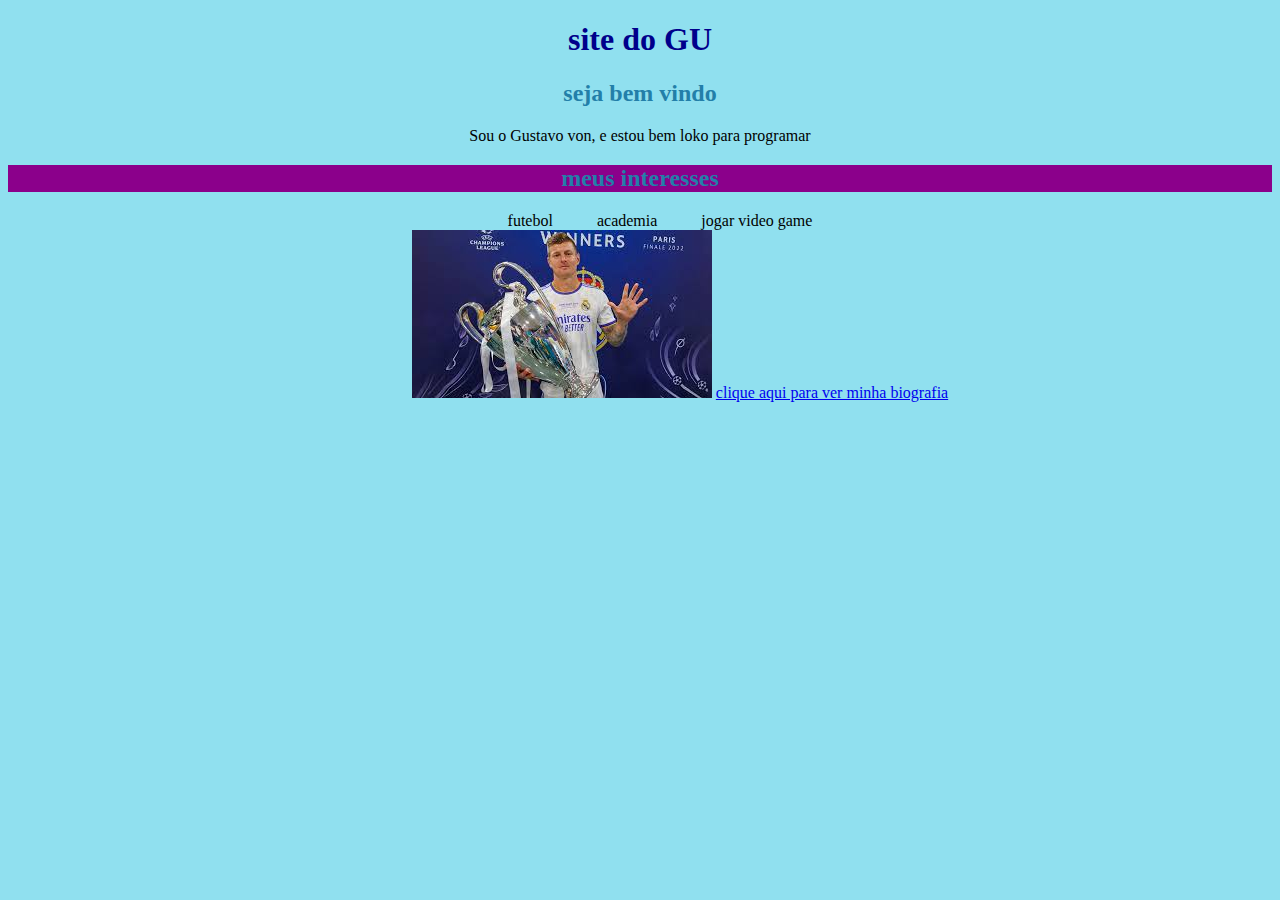
<file: index.html>
<!DOCTYPE html>
<html lang="pt-br">
<head>
    <link rel="stylesheet" href="style.css">
    <meta charset="UTF-8">
    <meta name="viewport" content="width=device-width, initial-scale=1.0">
    <title>wwwy.helo.word</title>
</head>
<body>
    <h1>site do GU</h1>
    <h2 id= "sejabemvindo" >seja bem vindo</h2>
    <p> Sou o Gustavo von, e estou bem loko para programar</p>
     <h2 id = "interesses">meus interesses</h2>
<ul>
    <li>futebol</li>
    <li>academia</li> 
    <li>jogar video game </li>
<ul>
    <img src="download.jpg" alt="foto do jogador kroos com sua taça de campeão">
    <a href="biografia.html" > clique aqui para ver minha biografia</a>
</body>
</html>
</file>
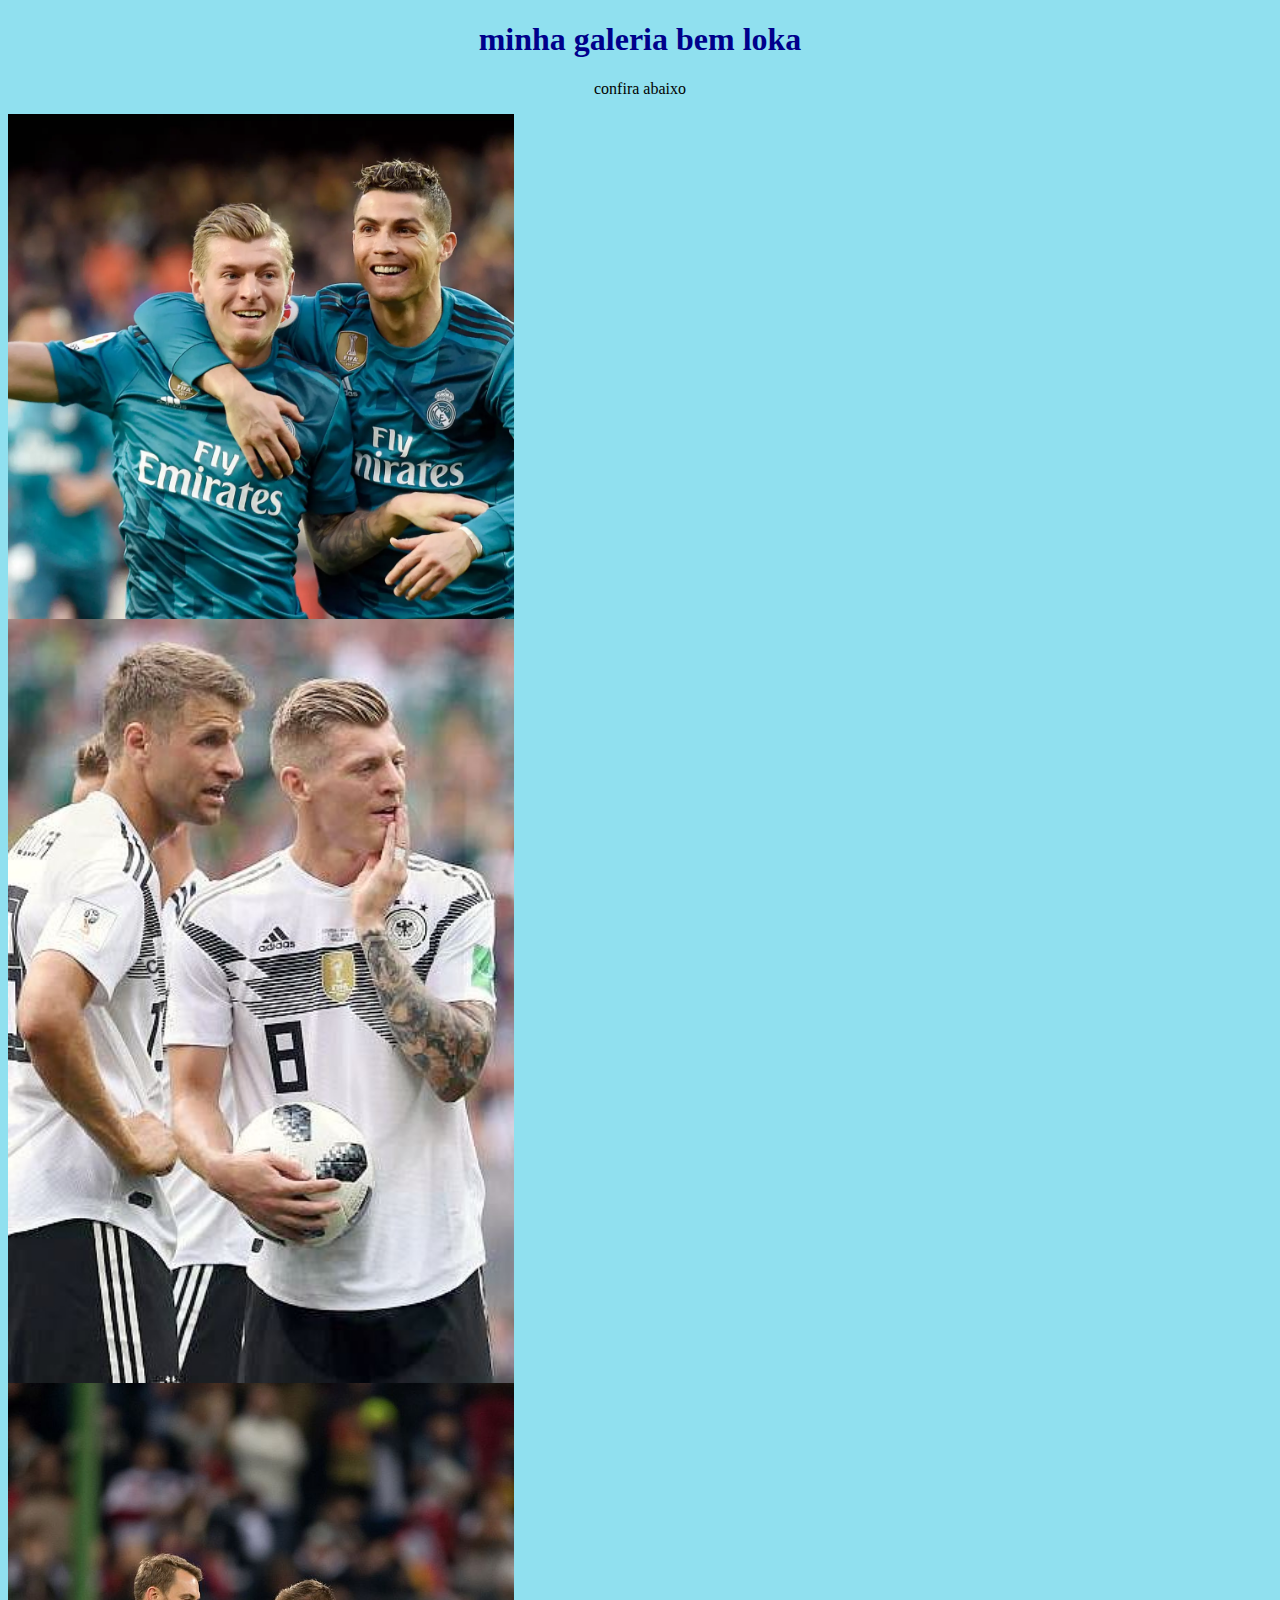
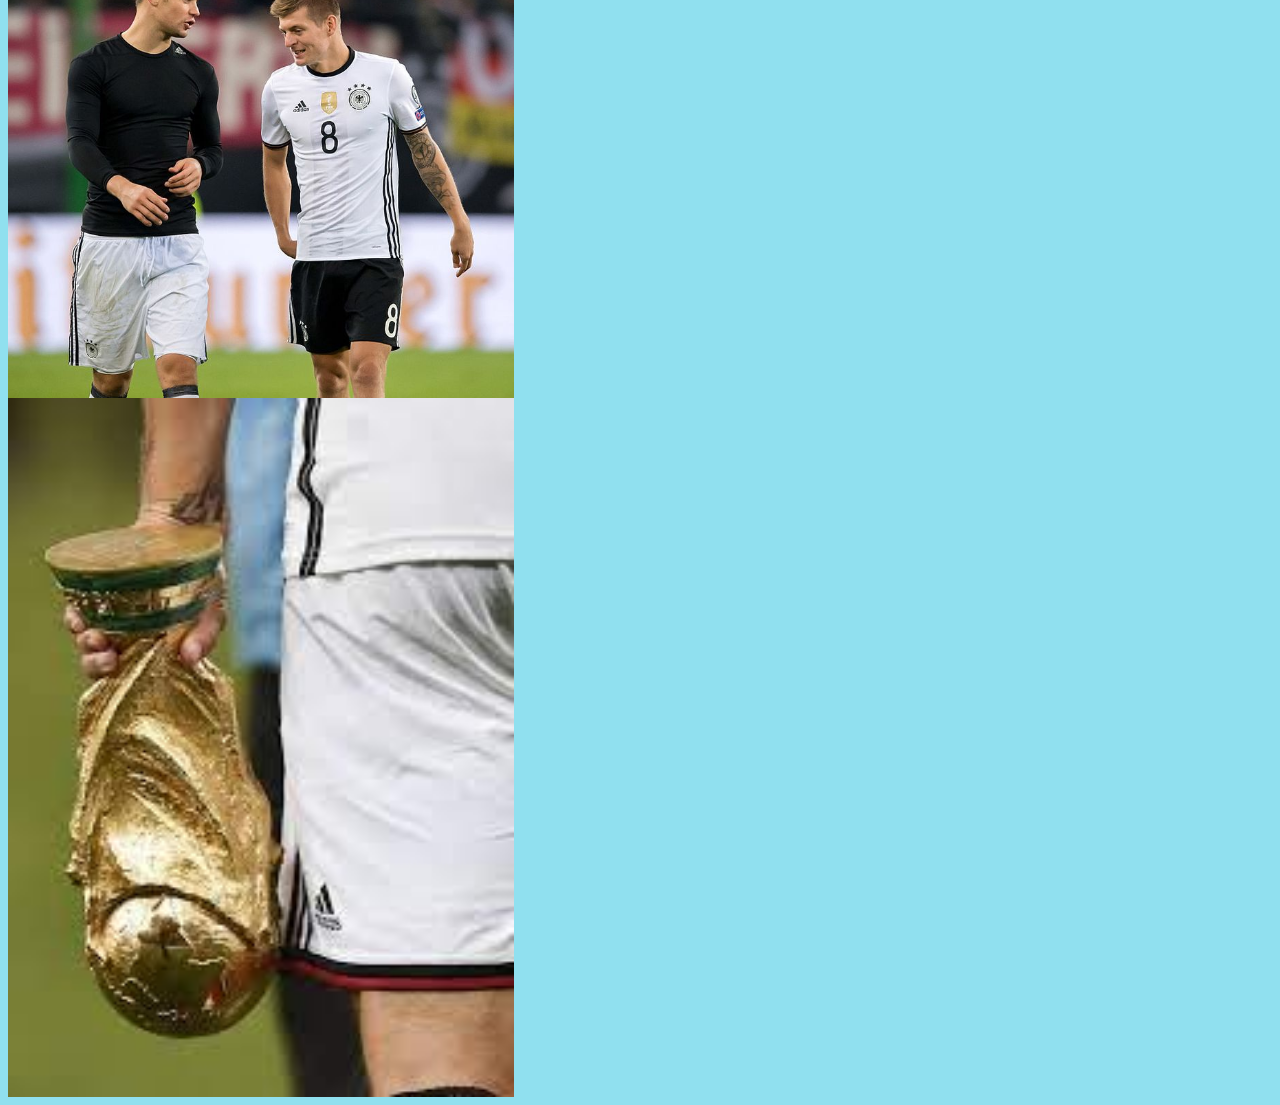
<file: galeria.html>
<!DOCTYPE html>
<html lang="en">
<head>
    <link rel="stylesheet" href="style.css">
    <meta charset="UTF-8">
    <meta name="viewport" content="width=,, initial-scale=1.0">
    <title>www.galeria</title>
    <link rel= "icon" type="image/x-icon" href="iconereal.avif">
</head>
<body>
<h1> minha galeria bem loka</h1>
<p> confira abaixo</p>

<div class="galeria">
      <img class="kroosEcr7" src= "kroos e cr7" alt="kroos e cristiano ronaldo"> 
      <img class="kross.e.muller" src= "kross e muller.jpg" alt="kroos e muller"> 
      <img class="kross.e.neuar" src= "kross e neuar.jpg" alt="kroos e neuar"> 
      <img class= "kross.copa" src= "kross_copa.jfif" alt="kroos e cristiano ronaldo"> 
</div>
      
</body>
</html>
</file>
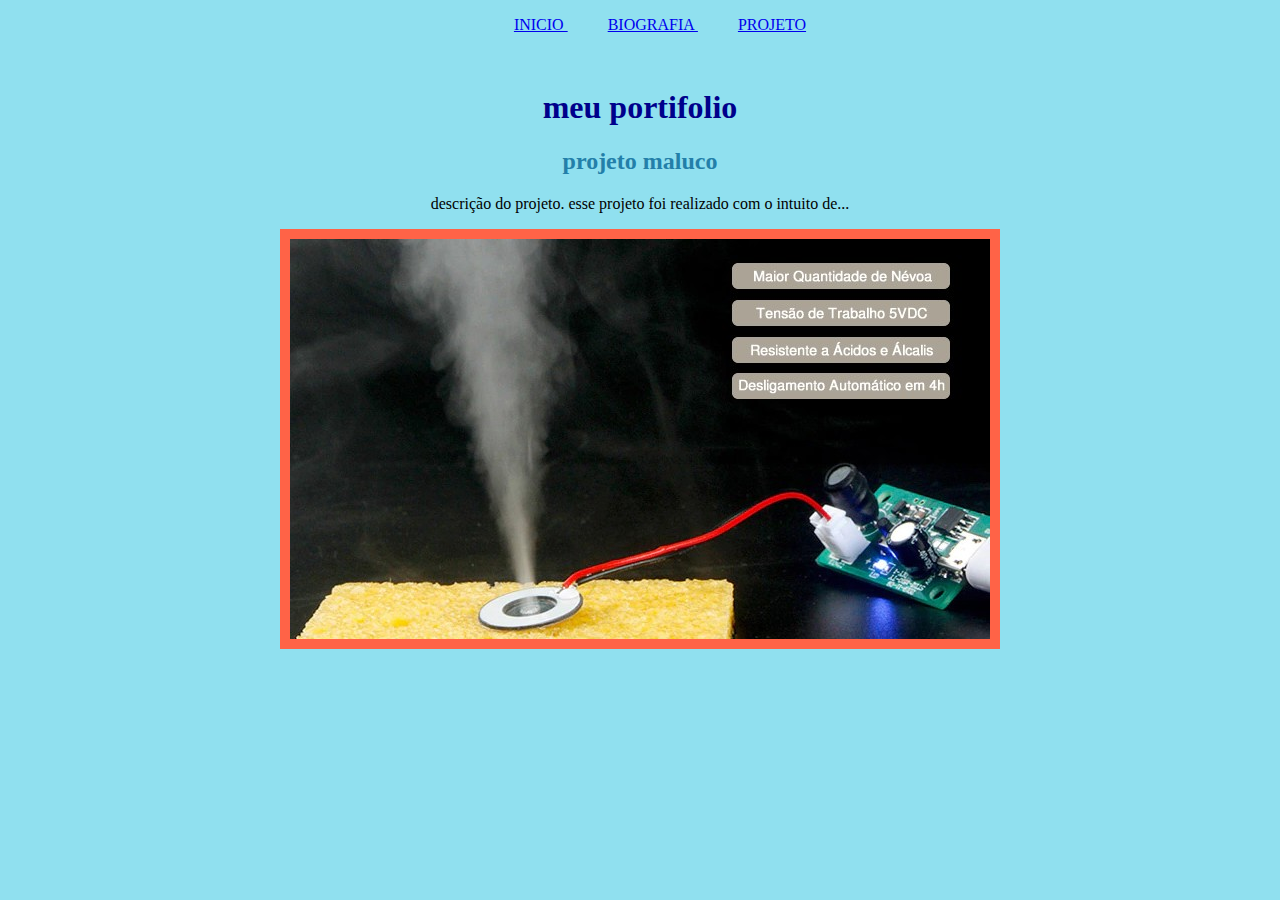
<file: portifolio.html>
<!DOCTYPE html>
<html lang="en">
<head>
    <meta charset="UTF-8">
    <meta name="viewport" content="width=, initial-scale=1.0">
    <title>www.potifolio.von</title>
    <link rel="stylesheet" href="style.css">
    <link rel= "icon" type="image/x-icon" href="saturno.jpg">
</head>
<body>
    <div class= "barraNavegação">
        <UL>
<li>  <a href="index.html"> INICIO </a> </li>
<li>  <a href="biografia.html">BIOGRAFIA </a> </li>
<LI>  <a href=" PROJETO"> PROJETO </a> </LI> </UL> </div>
<li>  <a href= "galeria.html"> </a> </li>

        </UL>
    <h1> meu portifolio </h1>
<div class= "projeto">
<h2>projeto maluco</h2>
<p> descrição do projeto. esse projeto foi realizado com o intuito de...</p>
<img CLASS="IMAGEM" src="projeto.jpg" alt="foto do projeto de d.s">

</body>
</html>
</file>
<file: style.css>
body 
{
background-color:  #90E0EF;
font-family:'Lucida Handwriting', Cursive;
text-align: center;
}

h1 {
    color:#00008B;
}

h2 {
    color:rgb(35, 127, 169);
}

#interesses {
    background-color:darkmagenta;
    text-align: center;
}

#sejabemvindo
{
    text-align: center;
}

ul {
    list-style-type:none; /*remover pontos*/
}

li{
    display:inline; /*deixar linha na horizontal*/
    padding: 20px;  /* espaçamento entre linhas*/
}

a:hover { /*ao oassar o mouse na letra, muda a cor*/
    color:black

}
 
.IMAGEM
{
border-style: solid;        /*borda*/
border-width: 10px;
border-color:  TOMATO ;
}

.IMAGEM1
{
    border-style: SOLID;
    border-width: 10px;
    border-color: #00008B;
}

img{
    max-width: 100%; /*maximo tamanho da imagem*/
}

.galeria
{
width: 80%;  /*largura da imagem*/
height: auto;  /* altura*/ 
border-radius: 8px;
transition: transform 0.2;
display: grid;
}

.galeria img
{
width: 50%;
height: auto;
}
</file>
